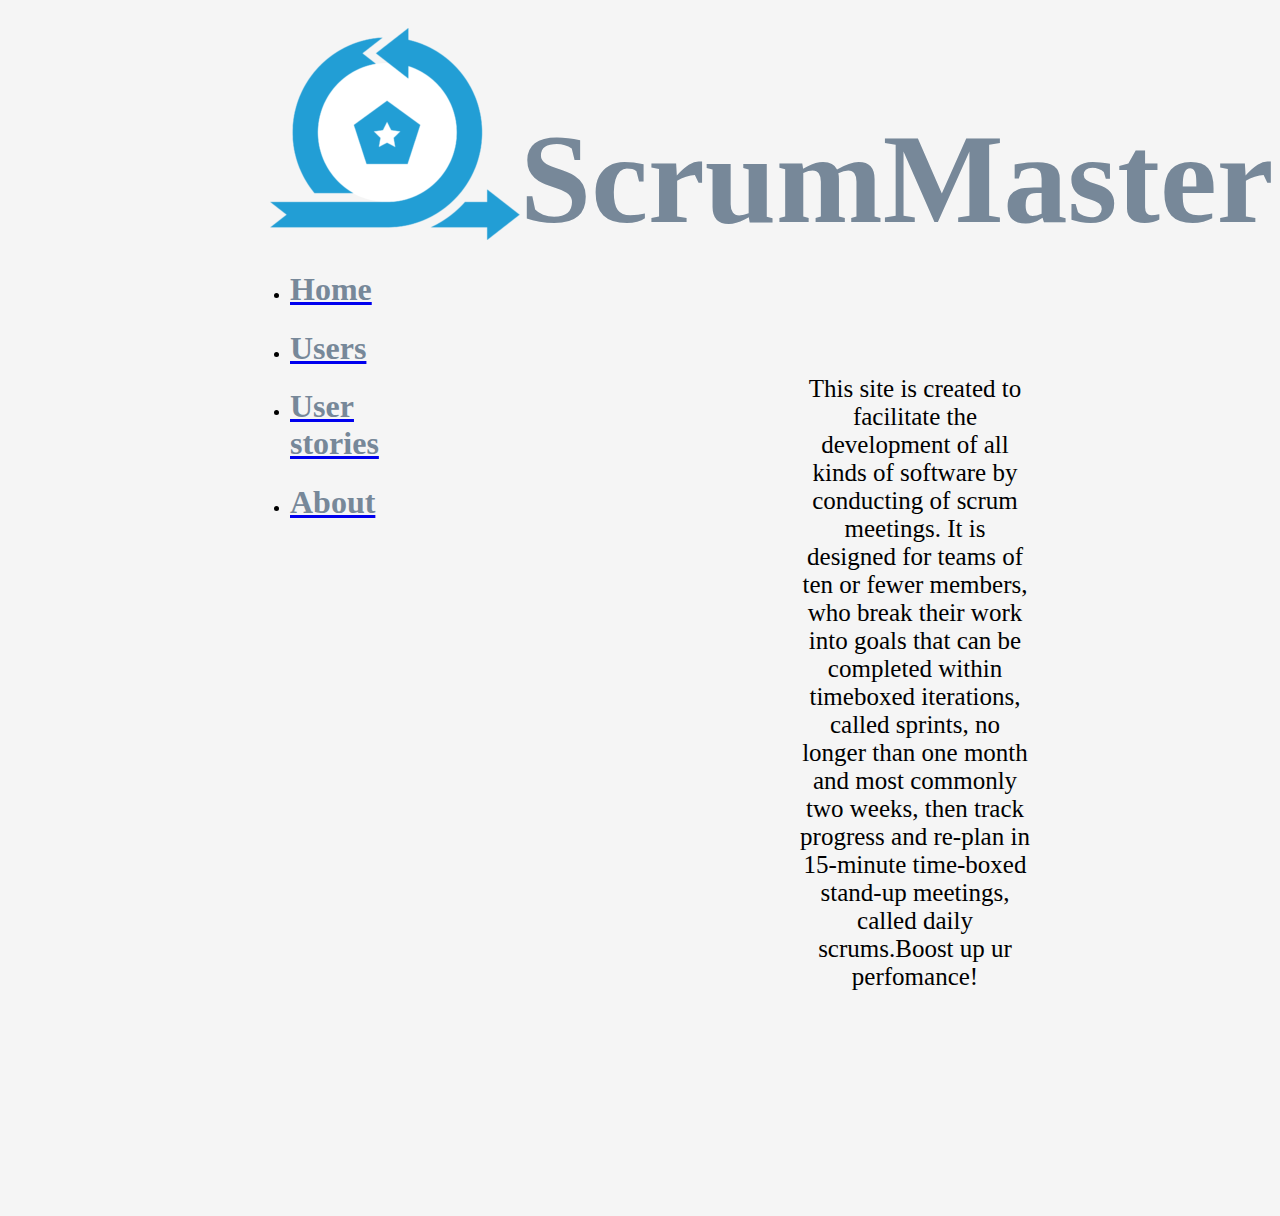
<file: index.html>
<!doctype html>
<html lang="en">
<head>
  <meta charset="utf-8">
  <title>ScrumMaster</title>
  <meta name="description" content="MY FIRST SITE DESCRIPTION">
  <meta name="author" content="MY NAME">
  <link rel="stylesheet" href="./stylesheets/style.css">
</head>
<body>
  <div class="gen">
  <div  class="logo_name" >
    <h1>ScrumMaster</h1>
  </div>

  <div class="logo"  >
    <img src="./images/logo.png">
  </div>
  <div class = "list_main">
    <ul>
        <!-- <a href="./about.html">About</a> -->
      <li> <a href="./index.html"><h1>Home</h1></a></li>
      <li> <a href="./users/users.html"><h1> Users</h1></a></li>
      <li> <a href="./user_stories/user_stories.html"><h1> User stories</h1></a> </li>
      <li><a href="./about.html"><h1> About</h1></a></li>
    </ul>
  </div>
  <p> This site is created to facilitate the development of all kinds of software by conducting of scrum meetings. 
    It is designed for teams of ten or fewer members, who break their work into goals that can be completed within timeboxed iterations, 
    called sprints, no longer than one month and most commonly two weeks, then track progress and re-plan in 15-minute time-boxed stand-up meetings, 
    called daily scrums.Boost up ur perfomance!  </p>
  </div>
</body>

</html>
</file>
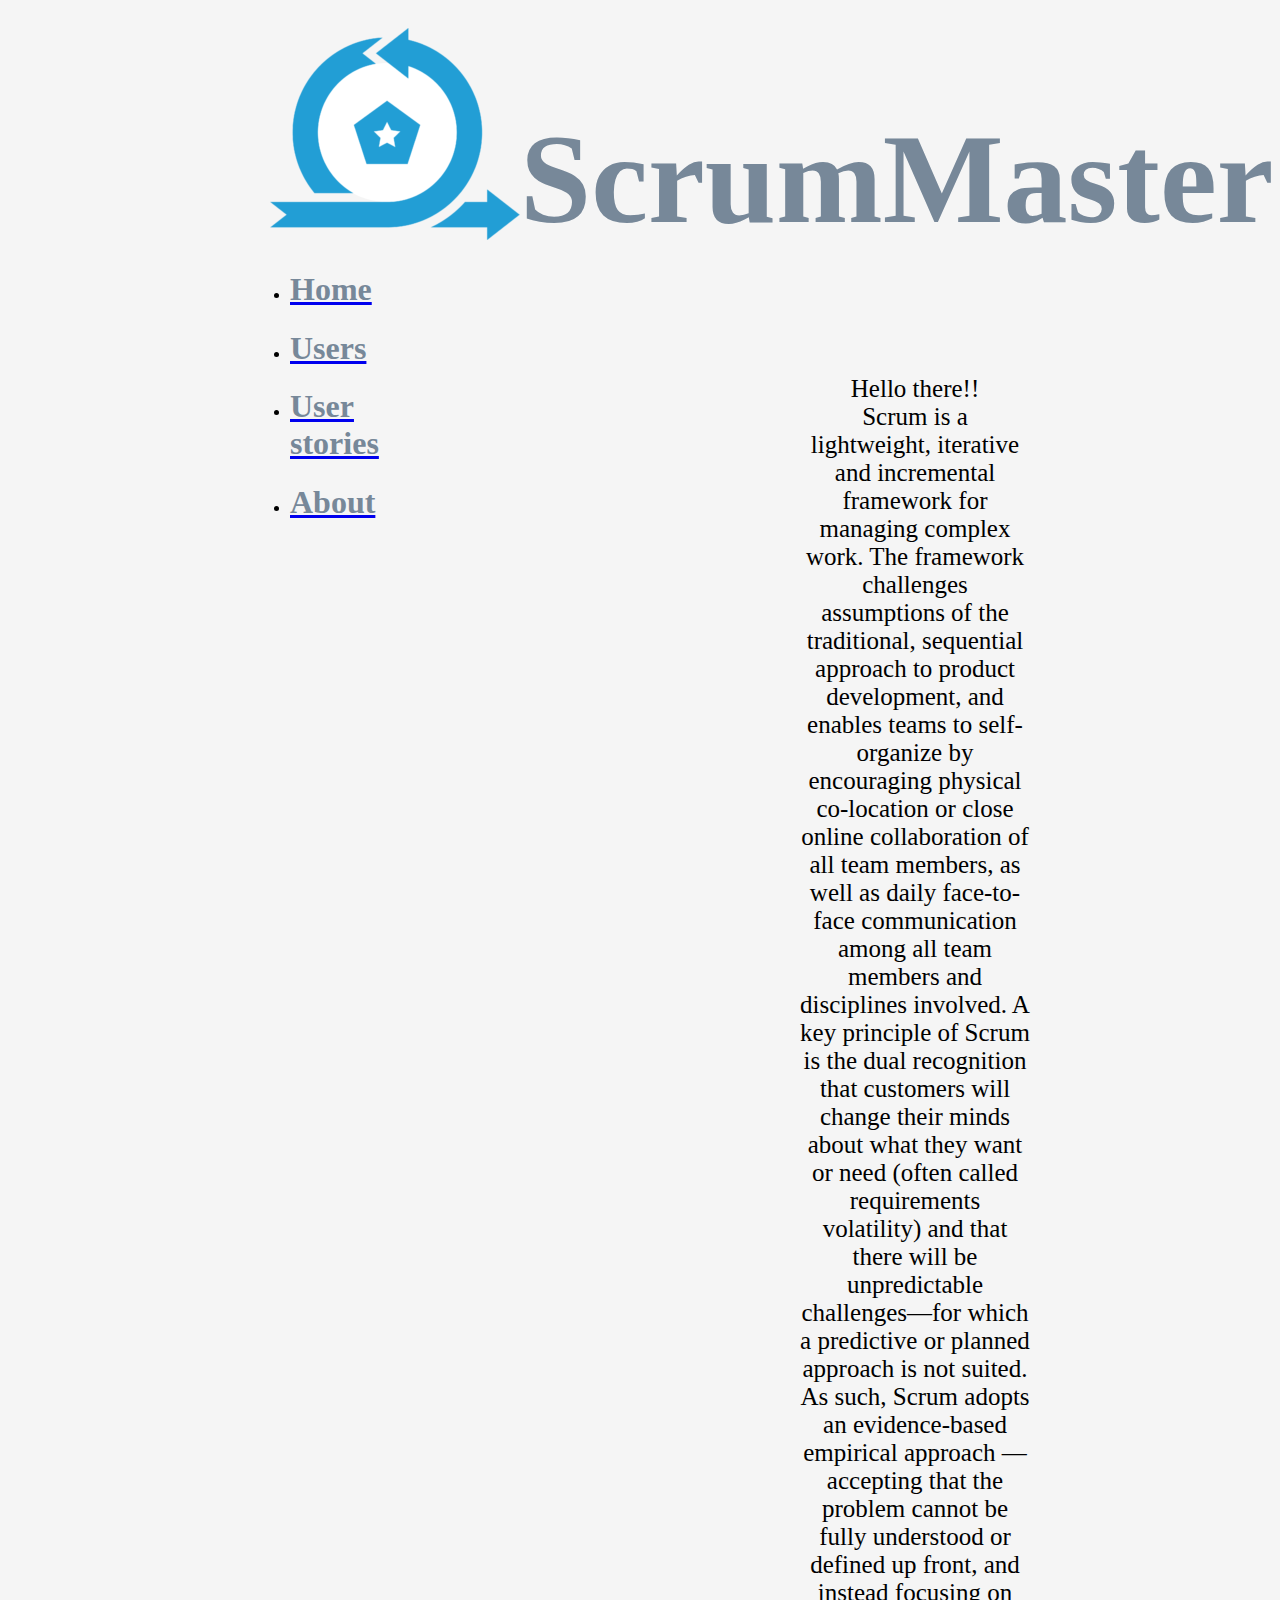
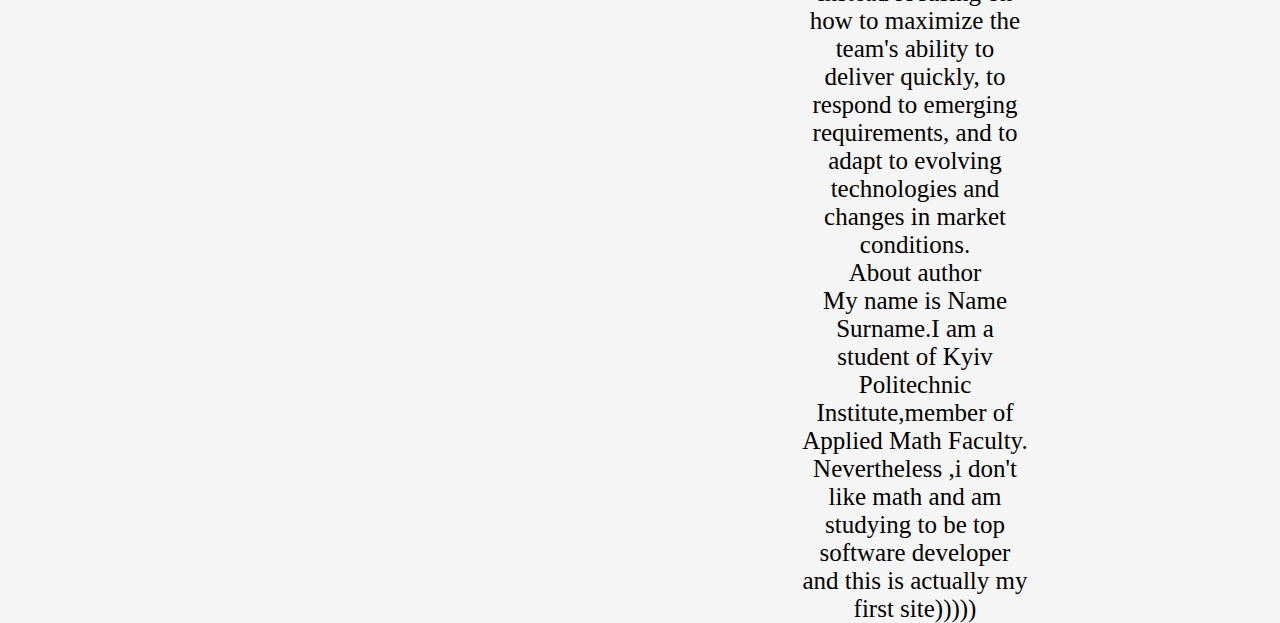
<file: about.html>
<!doctype html>
<html lang="en">
<head>
  <meta charset="utf-8">
  <title>About</title>
  <meta name="description" content="ABOUT">
  <meta name="author" content="ADMIN">
  <link rel="stylesheet" href="./stylesheets/style.css">

</head>
<body>
    <div  class="logo_name" >
        <h1>ScrumMaster</h1>
      </div>
    
      <div class="logo"  >
        <img src="./images/logo.png">
      </div>
      <div class = "list_main">
        <ul>
            <!-- <a href="./about.html">About</a> -->
          <li> <a href="./index.html"><h1>Home</h1></a></li>
          <li> <a href="./users/users.html"><h1> Users</h1></a></li>
          <li> <a href="./user_stories/user_stories.html"><h1> User stories</h1></a> </li>
          <li><a href="./about.html"><h1> About</h1></a></li>
        </ul>
      </div>
      
        <p>
            Hello there!!<br>
            Scrum is a lightweight, iterative and incremental framework for managing complex work.
                The framework challenges assumptions of the traditional, sequential approach to product development, and enables
                 teams to self-organize by encouraging physical co-location or close online collaboration of all team members,
                 as well as daily face-to-face communication among all team members and disciplines involved.
                   A key principle of Scrum is the dual recognition that customers will change their minds about what they want or need
                    (often called requirements volatility) and that there will be unpredictable challenges—for which a predictive or planned approach is not suited.
                   As such, Scrum adopts an evidence-based empirical approach — accepting that the problem cannot be fully understood or
                    defined up front, and instead focusing on how to maximize the team's ability to deliver quickly, to respond to emerging requirements, 
                    and to adapt to evolving technologies and changes in market conditions. <br>
   
           About author<br>
   
          My name is Name Surname.I am a student of Kyiv Politechnic Institute,member of Applied Math Faculty.
               Nevertheless ,i don't like math and am studying to be top software developer and this is actually my first site)))))
           
        </p>





 
              
    
</body>
</html>
</file>
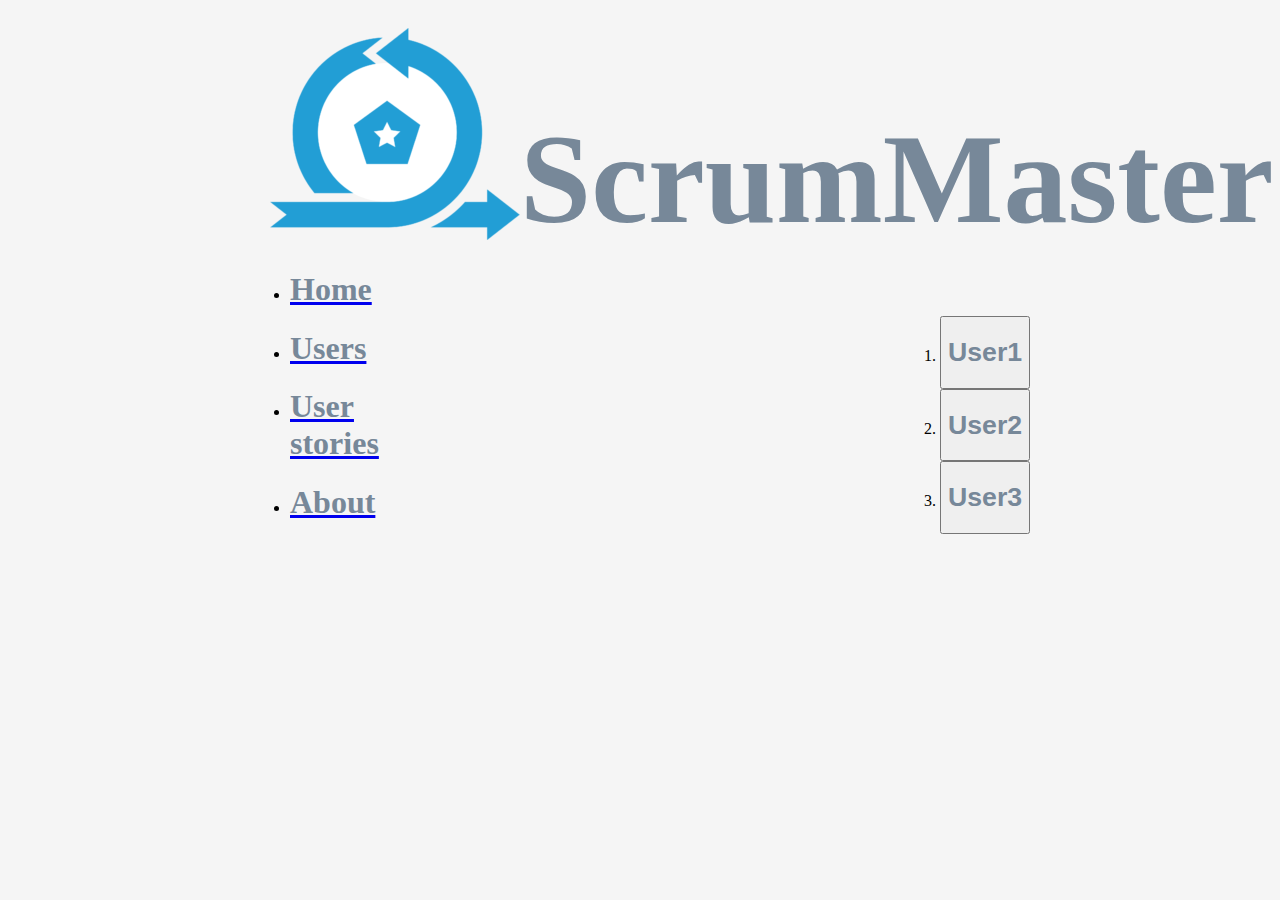
<file: user_stories/user_stories.html>
<!doctype html>
<html lang="en">
<head>
  <meta charset="utf-8">
  <title>User stories</title>
  <meta name="description" content="FIRST USER">
  <meta name="author" content="VITALYA">
  <link rel="stylesheet" href="./../stylesheets/style.css">

</head>
<body>
    <div  class="logo_name" >
        <h1>ScrumMaster</h1>
      </div>
    
      <div class="logo"  >
        <img src="./../images/logo.png">
      </div>


      <div class="list_main">
          <ul>
                 <li> <a href = './../index.html'><h1>Home</h1></a></li>
                 <li> <a href = './../users/users.html'><h1> Users</h1></a></li>
                 <li> <a href = './../user_stories/user_stories.html'><h1> User stories</h1></a></li>
                 <li> <a href = './../about.html'><h1> About</h1></a></li>
          </ul>
  </div >
  <div class = "users_table">
  
    <ol type="1">
                <li><button onclick="window.location.href = './user_stories/1.html';"><h1> User1</h1></button></li>
                <li><button onclick="window.location.href = './user_stories/2.html';"><h1> User2</h1></button></li>
                <li><button onclick="window.location.href = './user_stories/3.html';"><h1> User3</h1></button></li>   
              </ol>
            </div>  
    
</body>
</html>
</file>
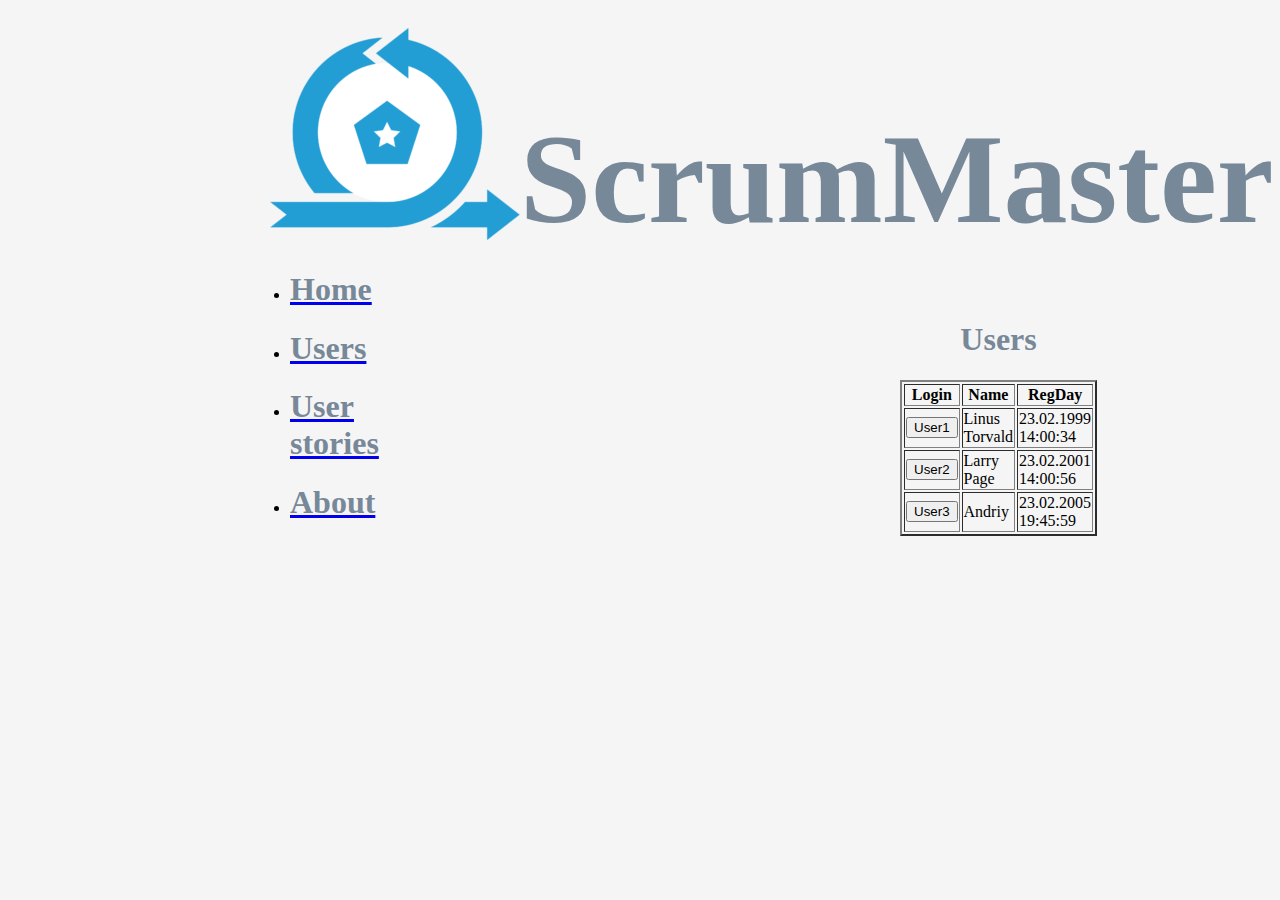
<file: users/users.html>
<!doctype html>
<html lang="en">
<head>
  <meta charset="utf-8">
  <title>Users</title>
  <meta name="description" content="FIRST USER">
  <meta name="author" content="VITALYA">
  <link rel="stylesheet" href="./../stylesheets/style.css">

</head>
<body>
                <div  class="logo_name" >
                                <h1>ScrumMaster</h1>
                              </div>
                            
                              <div class="logo"  >
                                <img src="./../images/logo.png">
                              </div>
        <div class="list_main">
        <ul>
               <li> <a href = './../index.html'><h1>Home</h1></a></li>
               <li> <a href = './users.html'><h1> Users</h1></a></li>
               <li> <a href = './../user_stories/user_stories.html'><h1> User stories</h1></a></li>
               <li> <a href = './../about.html'><h1> About</h1></a></li>
        </ul>
</div >
<div class = "users_table">

              
              <table border="2">
                <caption><h1>Users</h1></caption>
                <tr> 
                        <th>Login</th>
                        <th>Name</th>
                        <th>RegDay</th>
                </tr>
               
               
                <tr>
                        <td><button onclick="window.location.href = './users/1.html';">User1</button></td>
                        <td>Linus Torvald</td>
                        <td>23.02.1999 14:00:34</td>
                </tr>
        
                <tr>
                        <td><button onclick="window.location.href = './users/2.html';">User2</button></td>
                        <td>Larry Page</td>
                        <td>23.02.2001 14:00:56</td>
                </tr>
                <tr>
                         <td><button onclick="window.location.href = './users/3.html';">User3</button></td>
                        <td>Andriy</td>
                        <td>23.02.2005 19:45:59</td>
                </tr>
        </table>
</div>
    
</body>
</html>
</file>
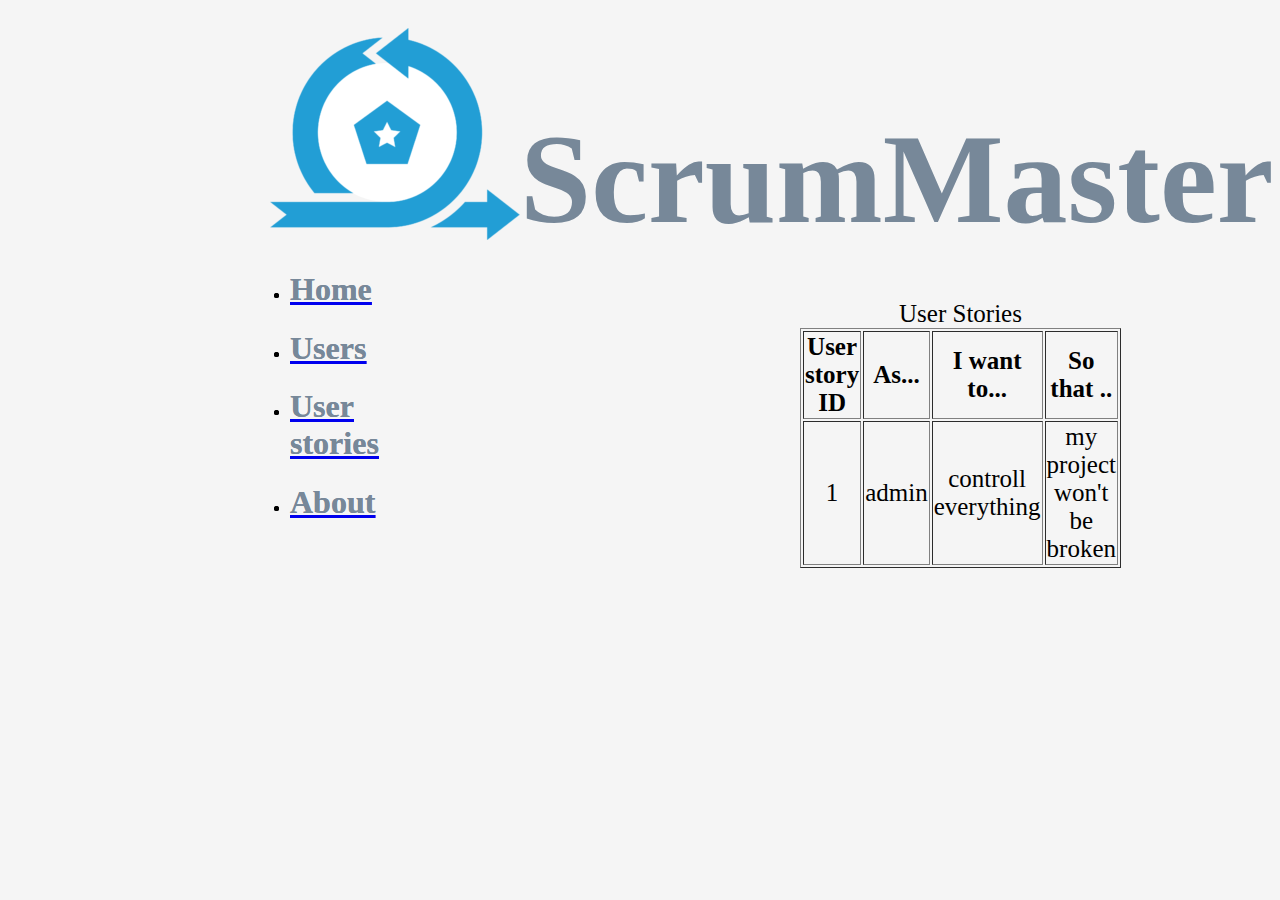
<file: user_stories/user_stories/1.html>
<!doctype html>
<html lang="en">
<head>
  <meta charset="utf-8">
  <title>User 1 stories</title>
  <meta name="description" content="FIRST USER">
  <meta name="author" content="VITALYA">
  <link rel="stylesheet" href="./../../stylesheets/style.css">

</head>
<body>

    <div class = "list_main">
        <ul>
            <!-- <a href="./about.html">About</a> -->
          <li> <a href="./../../index.html"><h1>Home</h1></a></li>
          <li> <a href="./../../users/users.html"><h1> Users</h1></a></li>
          <li> <a href="./../user_stories.html"><h1> User stories</h1></a> </li>
          <li><a href="./../../about.html"><h1> About</h1></a></li>
        </ul>
      </div>
      <div  class="logo_name" >
          <h1>ScrumMaster</h1>
        </div>
      
        <div class="logo"  >
          <img src="./../../images/logo.png">
        </div>
        <div class = "list_main">
          <ul>
              <!-- <a href="./about.html">About</a> -->
            <li> <a href="./../../index.html"><h1>Home</h1></a></li>
            <li> <a href="./../../users/users.html"><h1> Users</h1></a></li>
            <li> <a href="./../../user_stories/user_stories.html"><h1> User stories</h1></a> </li>
            <li> <a href="./../../about.html"><h1> About</h1></a></li>
          </ul>
        </div>


  <!-- <h1>Welcome!</h1>
  <p>This is my first web-page!</p> -->

    <div class="user_story">
    <table border="1">

    <caption>User Stories</caption>
	<tr> 
        <th>User story ID</th>
        <th>As...</th>
		<th>I want to...</th>
		<th>So that ..</th>
	</tr>
	<tr>
        <td>1</td>
        <td>admin</td>
		<td>controll everything</td>
		<td>my project won't be broken</td>
	</tr>

</table>
      </div>

</body>
</html>
</file>
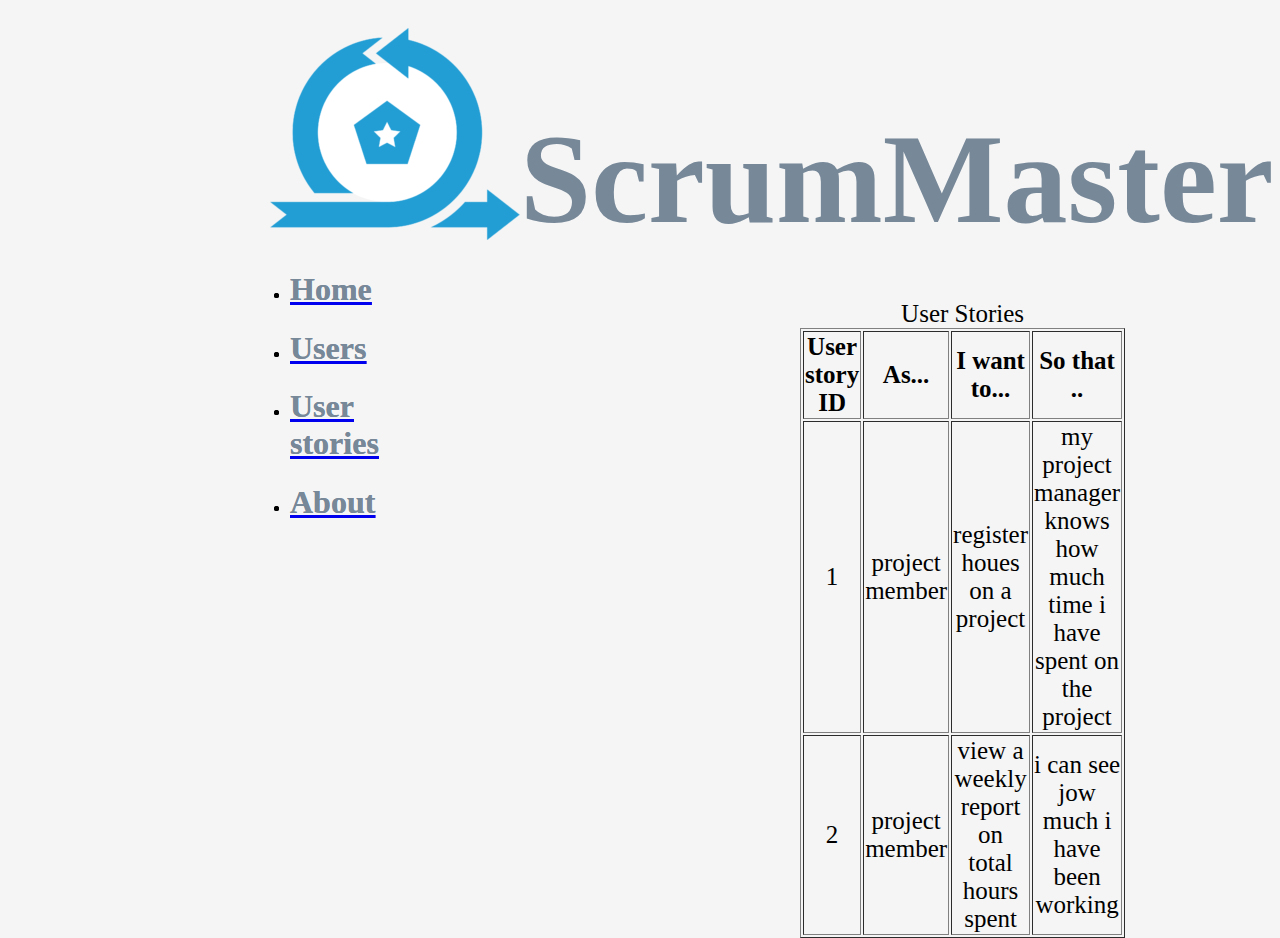
<file: user_stories/user_stories/2.html>
<!doctype html>
<html lang="en">
<head>
  <meta charset="utf-8">
  <title>User 2 stories</title>
  <meta name="description" content="FIRST USER">
  <meta name="author" content="VITALYA">
  <link rel="stylesheet" href="./../../stylesheets/style.css">

</head>
<body>

    <div class = "list_main">
        <ul>
            <!-- <a href="./about.html">About</a> -->
          <li> <a href="./../../index.html"><h1>Home</h1></a></li>
          <li> <a href="./../../users/users.html"><h1> Users</h1></a></li>
          <li> <a href="./../user_stories.html"><h1> User stories</h1></a> </li>
          <li><a href="./../../about.html"><h1> About</h1></a></li>
        </ul>
      </div>
      <div  class="logo_name" >
          <h1>ScrumMaster</h1>
        </div>
      
        <div class="logo"  >
          <img src="./../../images/logo.png">
        </div>
        <div class = "list_main">
          <ul>
              <!-- <a href="./about.html">About</a> -->
            <li> <a href="./../../index.html"><h1>Home</h1></a></li>
            <li> <a href="./../../users/users.html"><h1> Users</h1></a></li>
            <li> <a href="./../../user_stories/user_stories.html"><h1> User stories</h1></a> </li>
            <li> <a href="./../../about.html"><h1> About</h1></a></li>
          </ul>
        </div>
        <div class="user_story">
            <table border="1">
    <caption>User Stories</caption>
	<tr> 
        <th>User story ID</th>
        <th>As...</th>
		<th>I want to...</th>
		<th>So that ..</th>
	</tr>
	<tr>
        <td>1</td>
        <td>project member</td>
		<td>register houes on a project</td>
		<td>my project manager knows how much time i have spent on the project</td>
	</tr>
	<tr>
        <td>2</td>
        <td>project member</td>
		<td>view a weekly report on total hours spent</td>
		<td>i can see jow much i have been working</td>
	</tr>

      </table>
    </div>
</body>
</html>
</file>
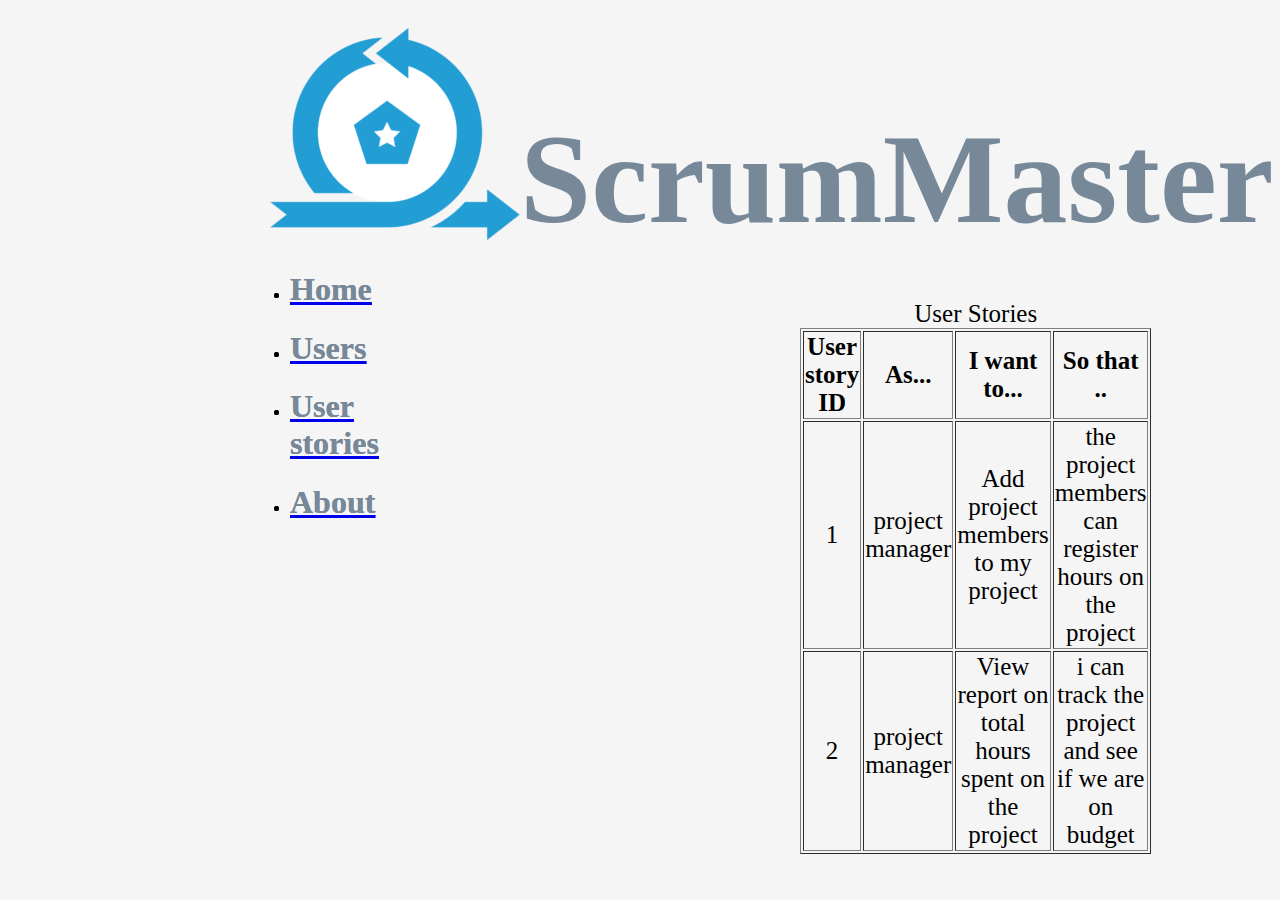
<file: user_stories/user_stories/3.html>
<!doctype html>
<html lang="en">
<head>
  <meta charset="utf-8">
  <title>User 3 stories</title>
  <meta name="description" content="FIRST USER">
  <meta name="author" content="VITALYA">
  <link rel="stylesheet" href="./../../stylesheets/style.css">

</head>
<body>

    <div class = "list_main">
        <ul>
            <!-- <a href="./about.html">About</a> -->
          <li> <a href="./../../index.html"><h1>Home</h1></a></li>
          <li> <a href="./../../users/users.html"><h1> Users</h1></a></li>
          <li> <a href="./../user_stories.html"><h1> User stories</h1></a> </li>
          <li><a href="./../../about.html"><h1> About</h1></a></li>
        </ul>
      </div>
      <div  class="logo_name" >
          <h1>ScrumMaster</h1>
        </div>
      
        <div class="logo"  >
          <img src="./../../images/logo.png">
        </div>
        <div class = "list_main">
          <ul>
              <!-- <a href="./about.html">About</a> -->
            <li> <a href="./../../index.html"><h1>Home</h1></a></li>
            <li> <a href="./../../users/users.html"><h1> Users</h1></a></li>
            <li> <a href="./../../user_stories/user_stories.html"><h1> User stories</h1></a> </li>
            <li> <a href="./../../about.html"><h1> About</h1></a></li>
          </ul>
        </div>

        <div class="user_story">
    <table border="1">

    <caption>User Stories</caption>
	<tr> 
        <th>User story ID</th>
        <th>As...</th>
		<th>I want to...</th>
		<th>So that ..</th>
	</tr>
	<tr>
        <td>1</td>
        <td>project manager</td>
		<td>Add project members to my project</td>
		<td>the project members can register hours on the project</td>
	</tr>
	<tr>
        <td>2</td>
        <td>project manager</td>
		<td>View report on total hours spent on the project</td>
		<td>i can track the project and see if we are on budget</td>
  </tr>
  </table>
      </div>

</body>
</html>
</file>
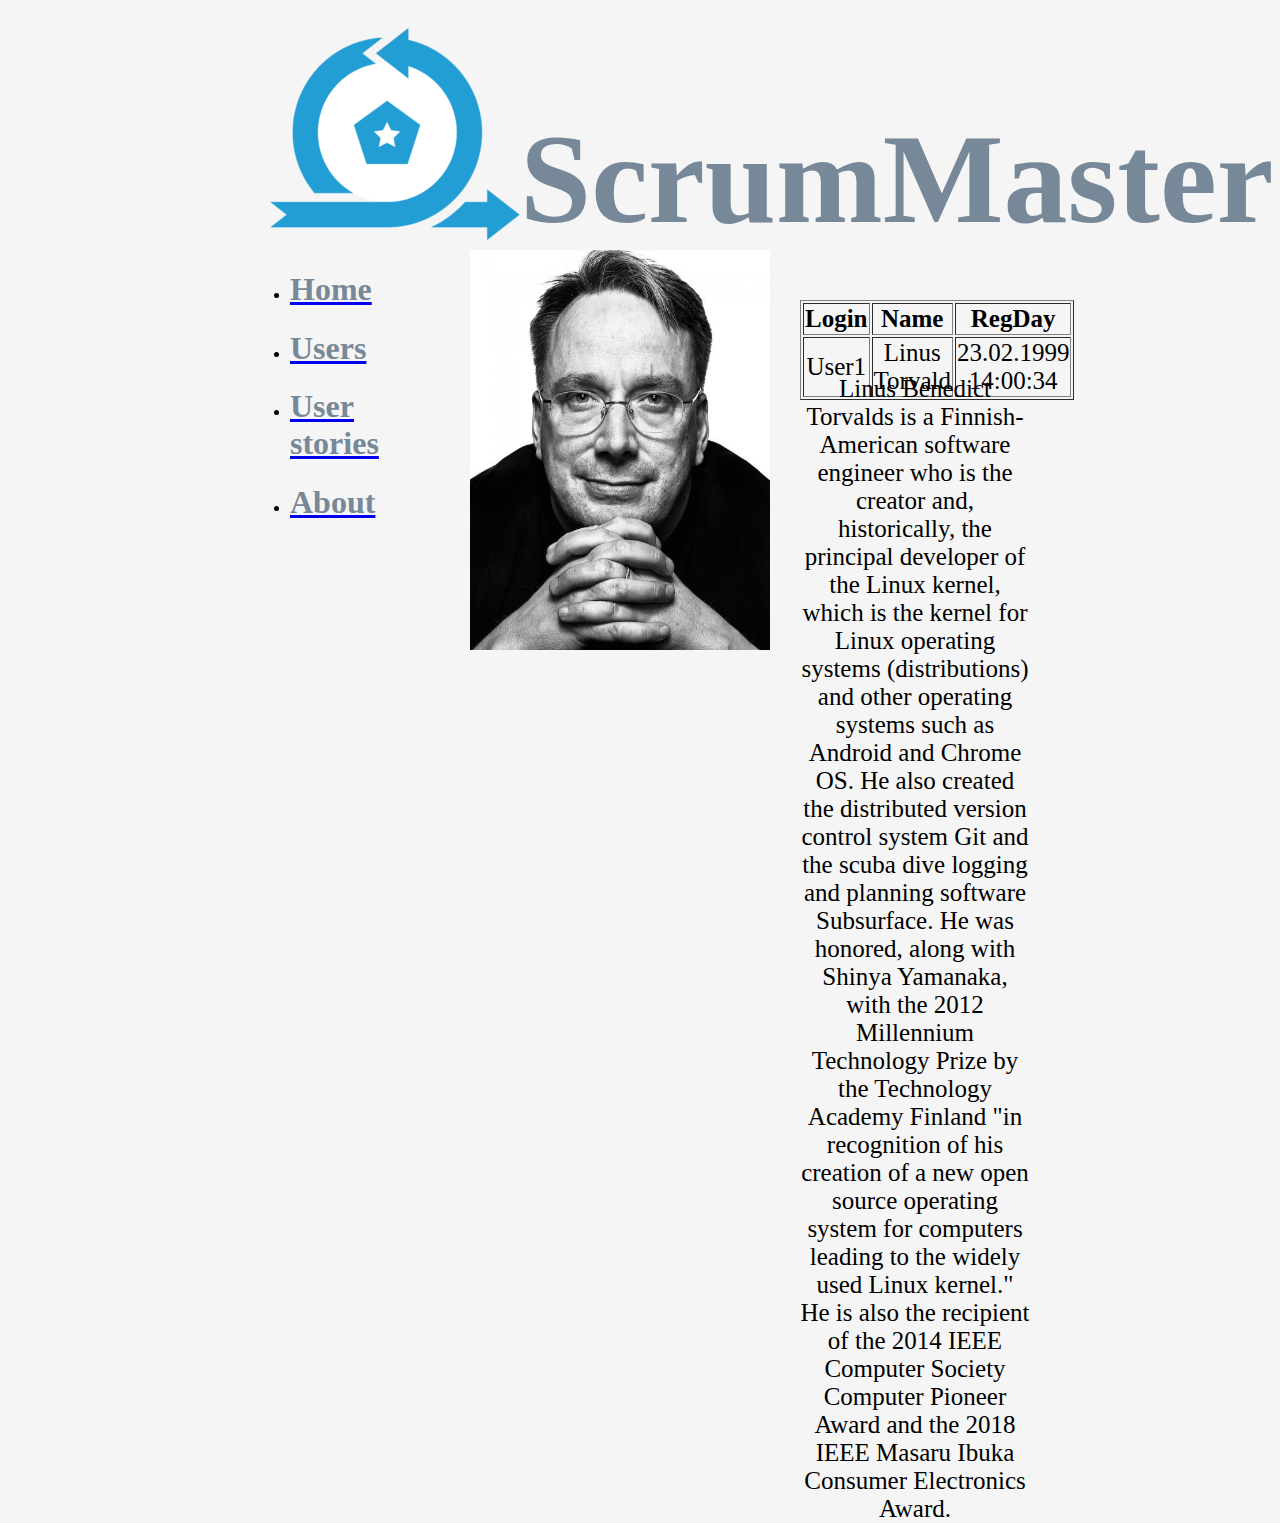
<file: users/users/1.html>
<!doctype html>
<html lang="en">
<head>
  <meta charset="utf-8">
  <title>User 1</title>
  <meta name="description" content="FIRST USER">
  <meta name="author" content="VITALYA">
  <link rel="stylesheet" href="./../../stylesheets/style.css">

</head>
<body>
    

        <div  class="logo_name" >
                <h1>ScrumMaster</h1>
              </div>
            
              <div class="logo"  >
                <img src="./../../images/logo.png">
              </div>
              <div class = "list_main">
                <ul>
                    <!-- <a href="./about.html">About</a> -->
                  <li> <a href="./../../index.html"><h1>Home</h1></a></li>
                  <li> <a href="./../users.html"><h1> Users</h1></a></li>
                  <li> <a href="./../../user_stories/user_stories.html"><h1> User stories</h1></a> </li>
                  <li> <a href="./../../about.html"><h1> About</h1></a></li>
                </ul>
              </div>
  
   
        <img class="Bio_Photo" src="./../../images/users/1.jpg" height="400" width="300"> 

  <table   border="1" class="User_table">
        <caption></caption>
        <tr> 
            <th>Login</th>
            <th>Name</th>
            <th>RegDay</th>
        </tr>
        <tr>
            <td>User1</td>
            <td>Linus Torvald</td>
            <td>23.02.1999 14:00:34</td>
        </tr>
    </table>
    <p>Linus Benedict Torvalds  is a Finnish-American software engineer who is the creator and, historically,
         the principal developer of the Linux kernel, which is the kernel for Linux operating systems (distributions) 
         and other operating systems such as Android and Chrome OS. He also created the distributed version control system 
         Git and the scuba dive logging and planning software Subsurface.

            He was honored, along with Shinya Yamanaka, with the 2012 Millennium Technology Prize
             by the Technology Academy Finland "in recognition of his creation of a new open source 
             operating system for computers leading to the widely used Linux kernel." He is also the
              recipient of the 2014 IEEE Computer Society Computer Pioneer Award and the 2018 IEEE Masaru Ibuka Consumer Electronics Award.</p>
</body>
</html>
</file>
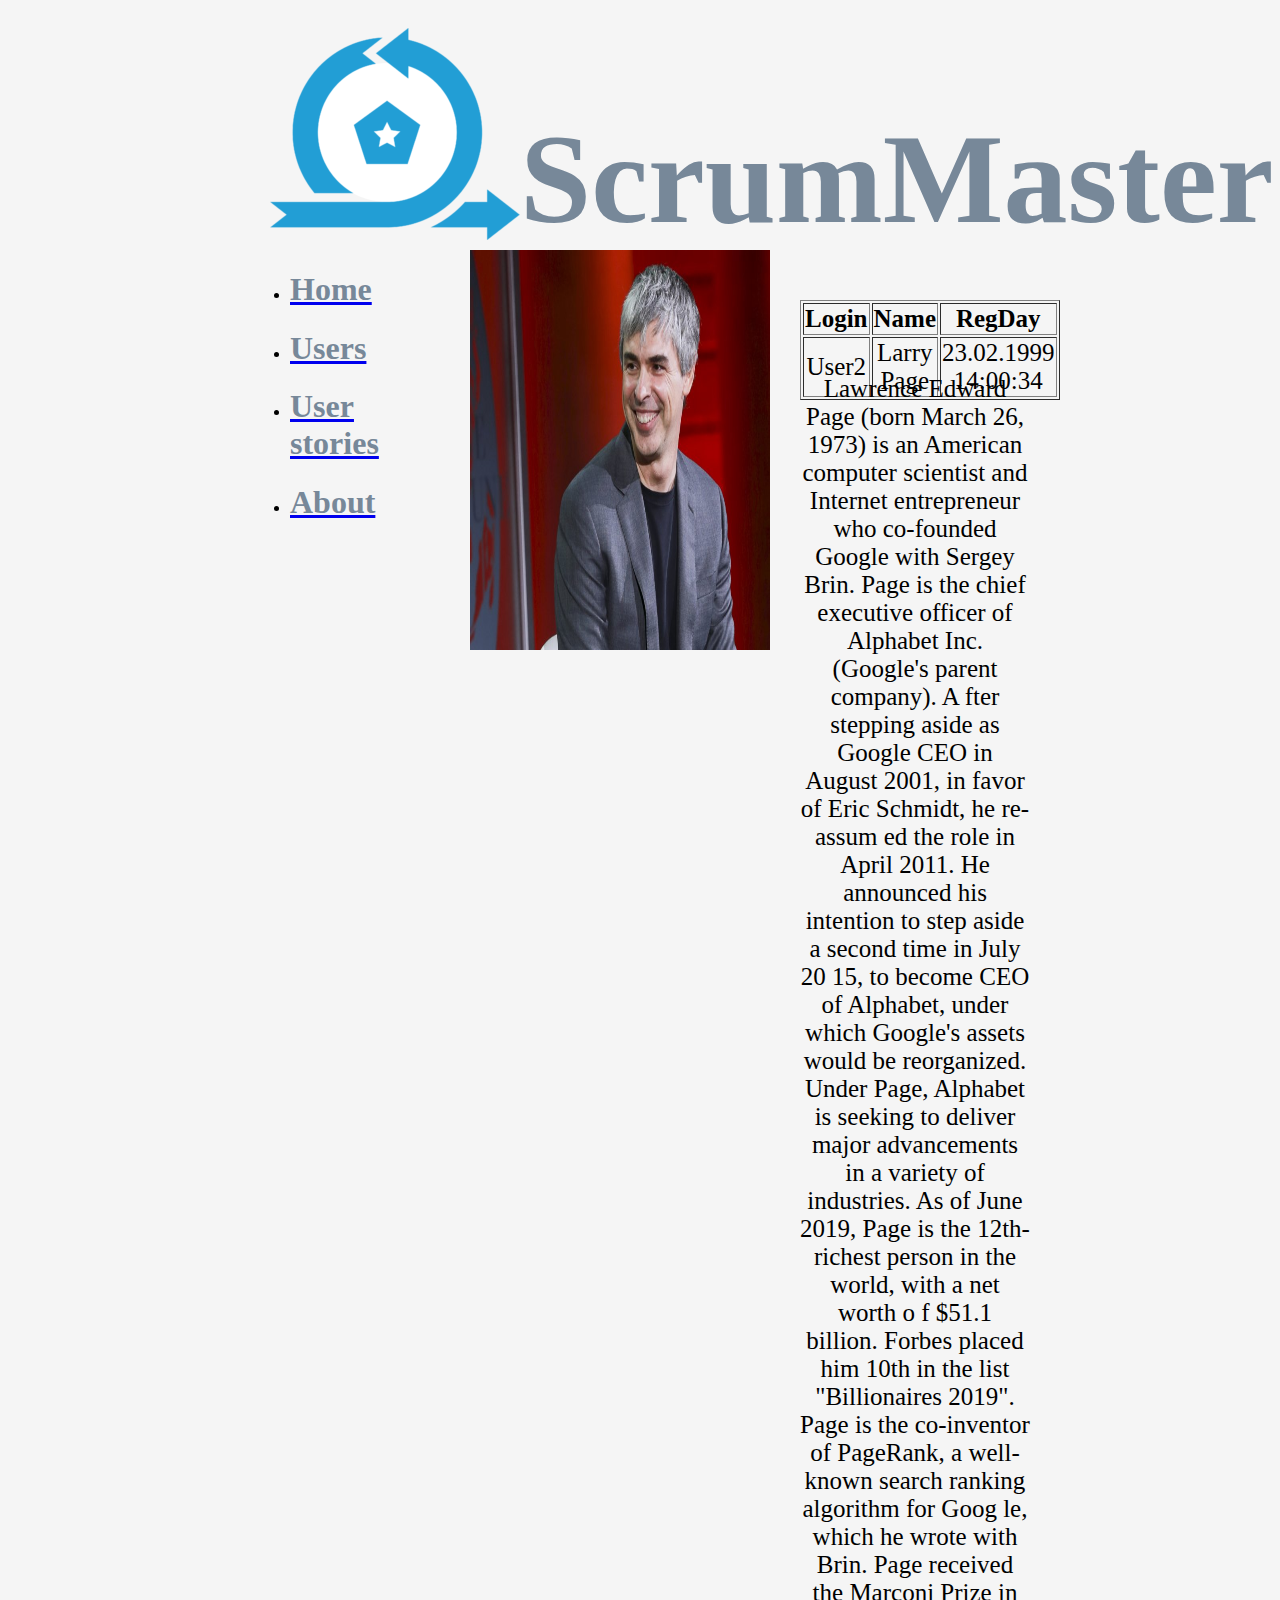
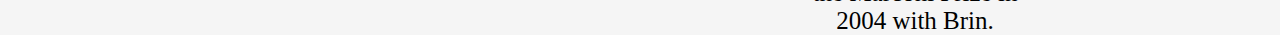
<file: users/users/2.html>
<!doctype html>
<html lang="en">
<head>
  <meta charset="utf-8">
  <title>User 2</title>
  <meta name="description" content="FIRST USER">
  <meta name="author" content="VITALYA">
  <link rel="stylesheet" href="./../../stylesheets/style.css">

</head>
<body>
        <div  class="logo_name" >
                <h1>ScrumMaster</h1>
              </div>
            
              <div class="logo"  >
                <img src="./../../images/logo.png">
              </div>
              <div class = "list_main">
                <ul>
                    <!-- <a href="./about.html">About</a> -->
                  <li> <a href="./../../index.html"><h1>Home</h1></a></li>
                  <li> <a href="./../users.html"><h1> Users</h1></a></li>
                  <li> <a href="./../../user_stories/user_stories.html"><h1> User stories</h1></a> </li>
                  <li> <a href="./../../about.html"><h1> About</h1></a></li>
                </ul>
              </div>
    
  
              <img class="Bio_Photo" src="./../../images/users/2.jpg" height="400" width="300"> 

              <table  border="1" class="User_table">
                    <caption></caption>
                    <tr> 
                        <th>Login</th>
                        <th>Name</th>
                        <th>RegDay</th>
                    </tr>
                    <tr>
                        <td>User2</td>
                        <td>Larry  Page</td>
                        <td>23.02.1999 14:00:34</td>
                    </tr>
                </table>
                <p>Lawrence Edward Page (born March 26, 1973) is an American computer scientist and 
                    Internet entrepreneur who co-founded Google with Sergey Brin.

                        Page is the chief executive officer of Alphabet Inc. (Google's parent company). A
                        fter stepping aside as Google CEO in August 2001, in favor of Eric Schmidt, he re-assum
                        ed the role in April 2011. He announced his intention to step aside a second time in July 20
                        15, to become CEO of Alphabet, under which Google's assets would be reorganized. Under Page, 
                        Alphabet is seeking to deliver major advancements in a variety of industries.
                        
                        As of June 2019, Page is the 12th-richest person in the world, with a net worth o
                        f $51.1 billion. Forbes placed him 10th in the list "Billionaires 2019".
                        
                        Page is the co-inventor of PageRank, a well-known search ranking algorithm for Goog
                        le, which he wrote with Brin. Page received the Marconi Prize in 2004 with Brin.</p>
    
</body>
</html>
</file>
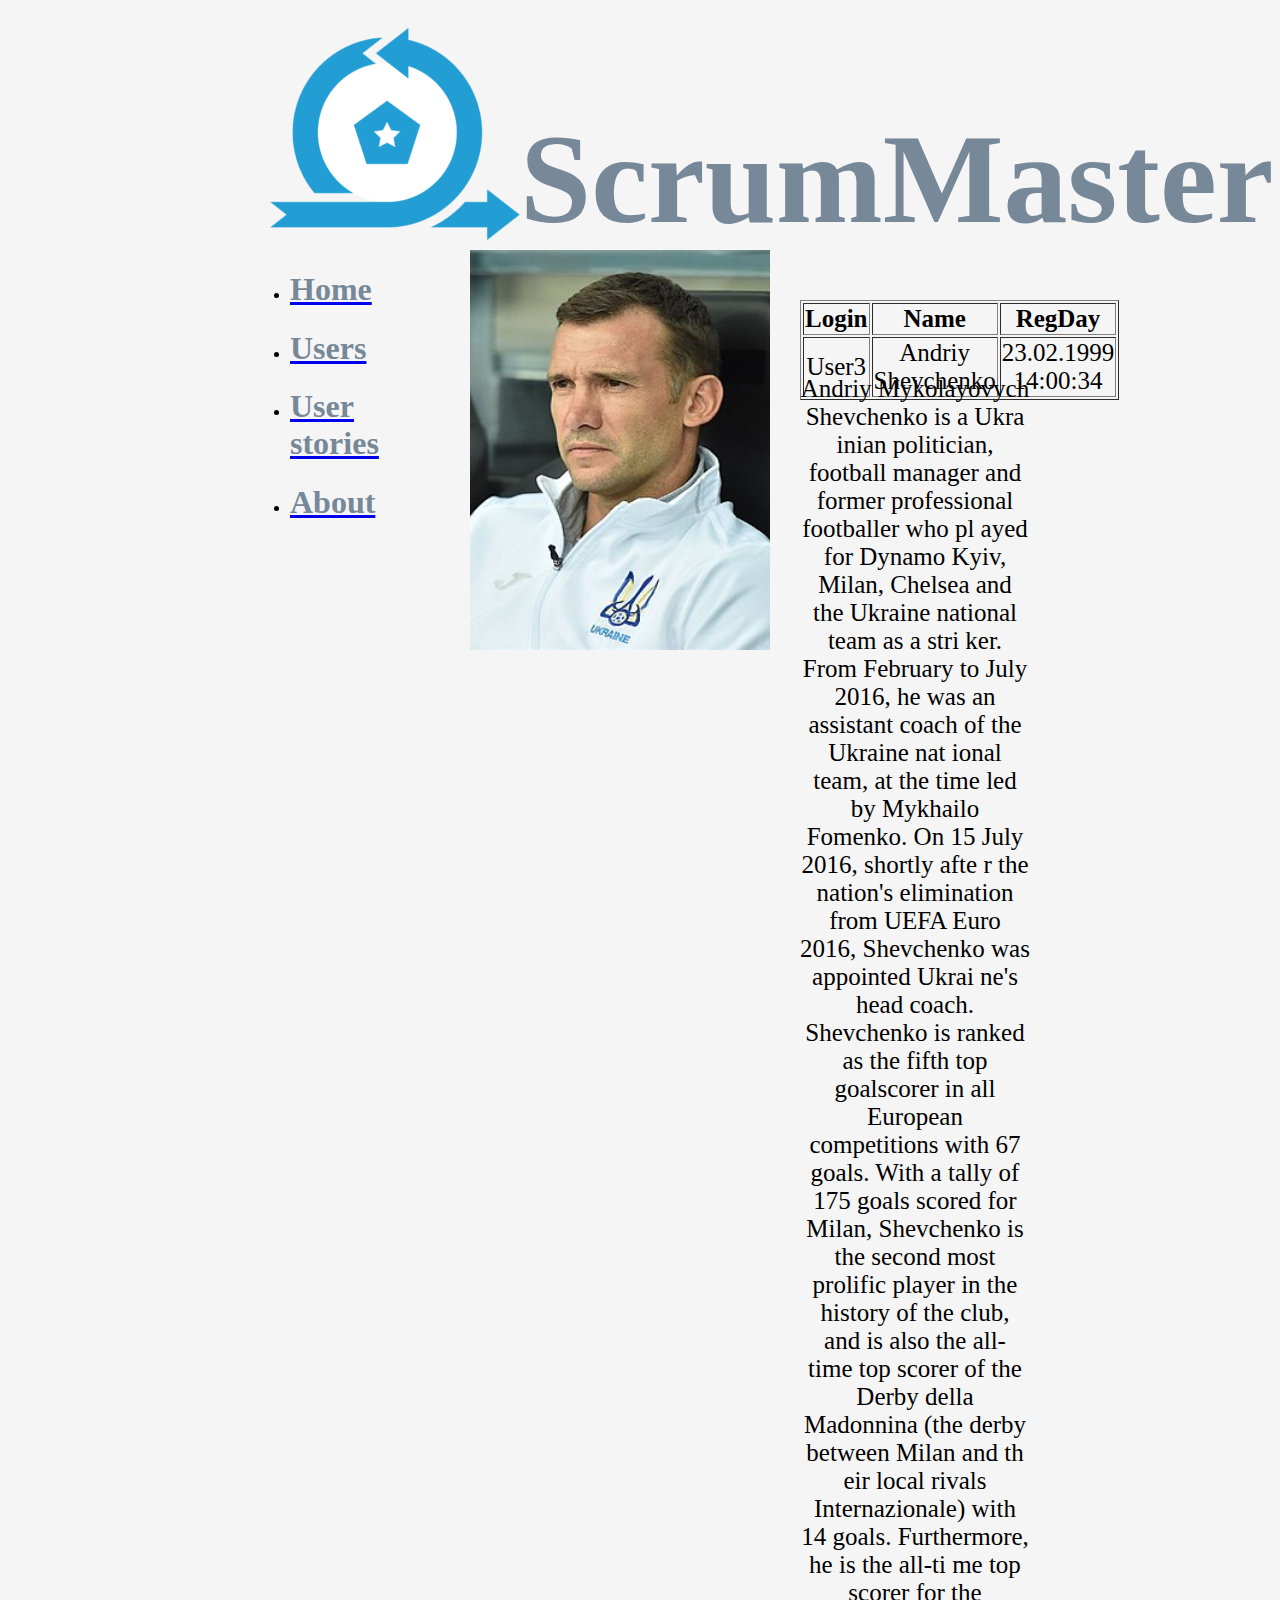
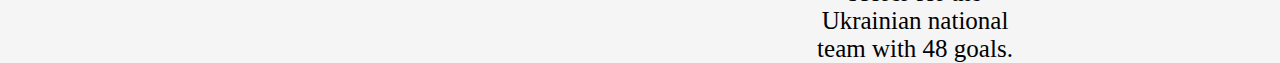
<file: users/users/3.html>
<!doctype html>
<html lang="en">
<head>
  <meta charset="utf-8">
  <title>User 3</title>
  <meta name="description" content="FIRST USER">
  <link rel="stylesheet" href="./../../stylesheets/style.css">

</head>
<body>
        <div  class="logo_name" >
                <h1>ScrumMaster</h1>
              </div>
            
              <div class="logo"  >
                <img src="./../../images/logo.png">
              </div>
              <div class = "list_main">
                <ul>
                    <!-- <a href="./about.html">About</a> -->
                  <li> <a href="./../../index.html"><h1>Home</h1></a></li>
                  <li> <a href="./../users.html"><h1> Users</h1></a></li>
                  <li> <a href="./../../user_stories/user_stories.html"><h1> User stories</h1></a> </li>
                  <li> <a href="./../../about.html"><h1> About</h1></a></li>
                </ul>
              </div>
    
  
              <img class="Bio_Photo" src="./../../images/users/3.jpg" height="400" width="300"> 

              <table  border="1" class="User_table">
                    <caption></caption>
                    <tr> 
                        <th>Login</th>
                        <th>Name</th>
                        <th>RegDay</th>
                    </tr>
                    <tr>
                        <td>User3</td>
                        <td>Andriy Shevchenko</td>
                        <td>23.02.1999 14:00:34</td>
                    </tr>
                </table>
                <p>Andriy Mykolayovych Shevchenko  is a Ukra
                  inian politician, football manager and former professional footballer who pl
                  ayed for Dynamo Kyiv, Milan, Chelsea and the Ukraine national team as a stri
                  ker. From February to July 2016, he was an assistant coach of the Ukraine nat
                  ional team, at the time led by Mykhailo Fomenko. On 15 July 2016, shortly afte
                  r the nation's elimination from UEFA Euro 2016, Shevchenko was appointed Ukrai
                  ne's head coach.

                    Shevchenko is ranked as the fifth top goalscorer in all European competitions
                     with 67 goals. With a tally of 175 goals scored for Milan, Shevchenko is the
                      second most prolific player in the history of the club, and is also the all-
                      time top scorer of the Derby della Madonnina (the derby between Milan and th
                      eir local rivals Internazionale) with 14 goals. Furthermore, he is the all-ti
                      me top scorer for the Ukrainian national team with 48 goals.</p>
</body>
</html>
</file>
<file: stylesheets/style.css>
body {
    background-color: whitesmoke;
    width: 1200px;
  }
  h1 {
    color: lightslategray;
  }

  .logo{
    position: absolute;
    left:250px;
    right: 1000px;

    /* margin: 75px; */
    padding: 20px;
    vertical-align: text-top;
    text-align: center;  
    /* border: 3px solid #73AD21; */
  }
  .logo_name
  {
      position: absolute;
      left: 500px;
        right: 250px;

      top: 0px;
      bottom: 700px;
      vertical-align: text-top;
      text-align: center;  
      font-size: 400%;
    padding: 20px;
  }
  p
  {
    color: black;
    position: absolute;
        left: 800px;
        right: 250px;
      top: 350px;
      text-align: center;
    
    font-size: 25px
  }

  .list_main{
    position: absolute;
    vertical-align: text-top;
    right: 1000px;
    left:250px;
    top: 250px;
  }
  
  .gen{
      width: 1200px;
      height: 1200px;
  }

  .users_table
  {
    position: absolute;
    right:200px;
    left:900px;
    top: 300px; 
  }

  .about_table
  {
    position: absolute;
    left: 800px;
    right: 250px;
  top: 400px;
  text-align: right;
font-size: 25px
  }
  .Bio_Photo
  {
    position: absolute;
    top: 250px;
    left: 470px;
  }
  .User_table{
    color: black;
    position: absolute;
        left: 800px;
        right: 250px;
      top: 300px;
      text-align: center;
    
    font-size: 25px
  }
  .user_story
  {
    color: black;
    position: absolute;
        left: 800px;
        right: 250px;
      top: 300px;
      text-align: center;
    
    font-size: 25px
  }
</file>
